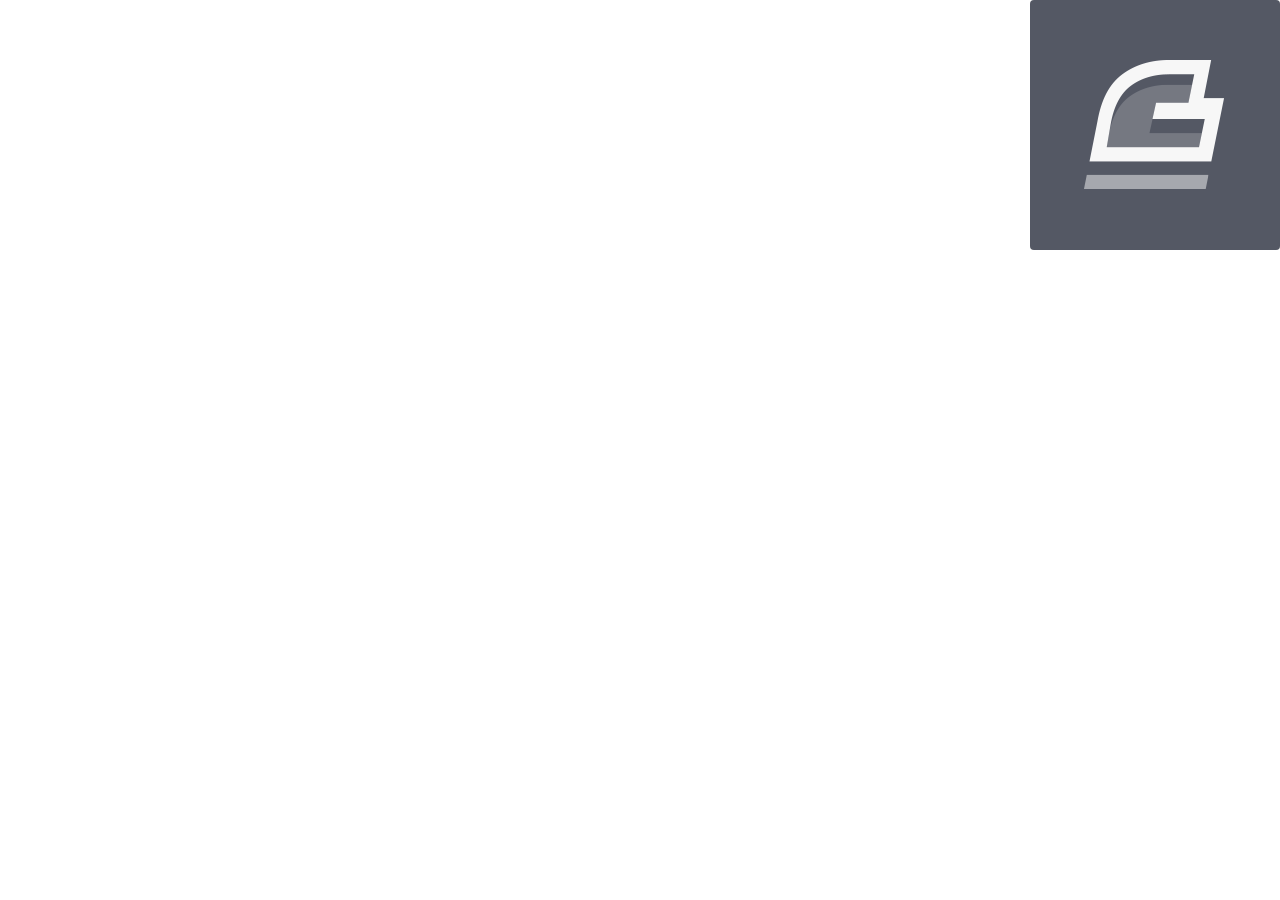
<file: img.html>
<!DOCTYPE html>
<html lang="en">
<head>
    <meta charset="UTF-8">
    <meta name="viewport" content="width=device-width, initial-scale=1.0">
    <title>Images</title>
<link rel="stylesheet" href="css/bootstrap.css">
</head>
<body>

    <!--<img src="img/h-channel.jpg" class="img-fluid" alt="responsive-image">-->

    <!--<div style="width: 500px;">
        <img src="img/h-channel.jpg" alt="responsive-image">
    </div> -->

     <img src="img/ch-logo.png" class="rounded float-end" alt="responsive-image">

<script src="js/jquery-3.5.1.slim.min.js"></script>
 <script src="js/popper.min.js"></script>
 <script src="js/bootstrap.js"></script>
</body>
</html>
</file>
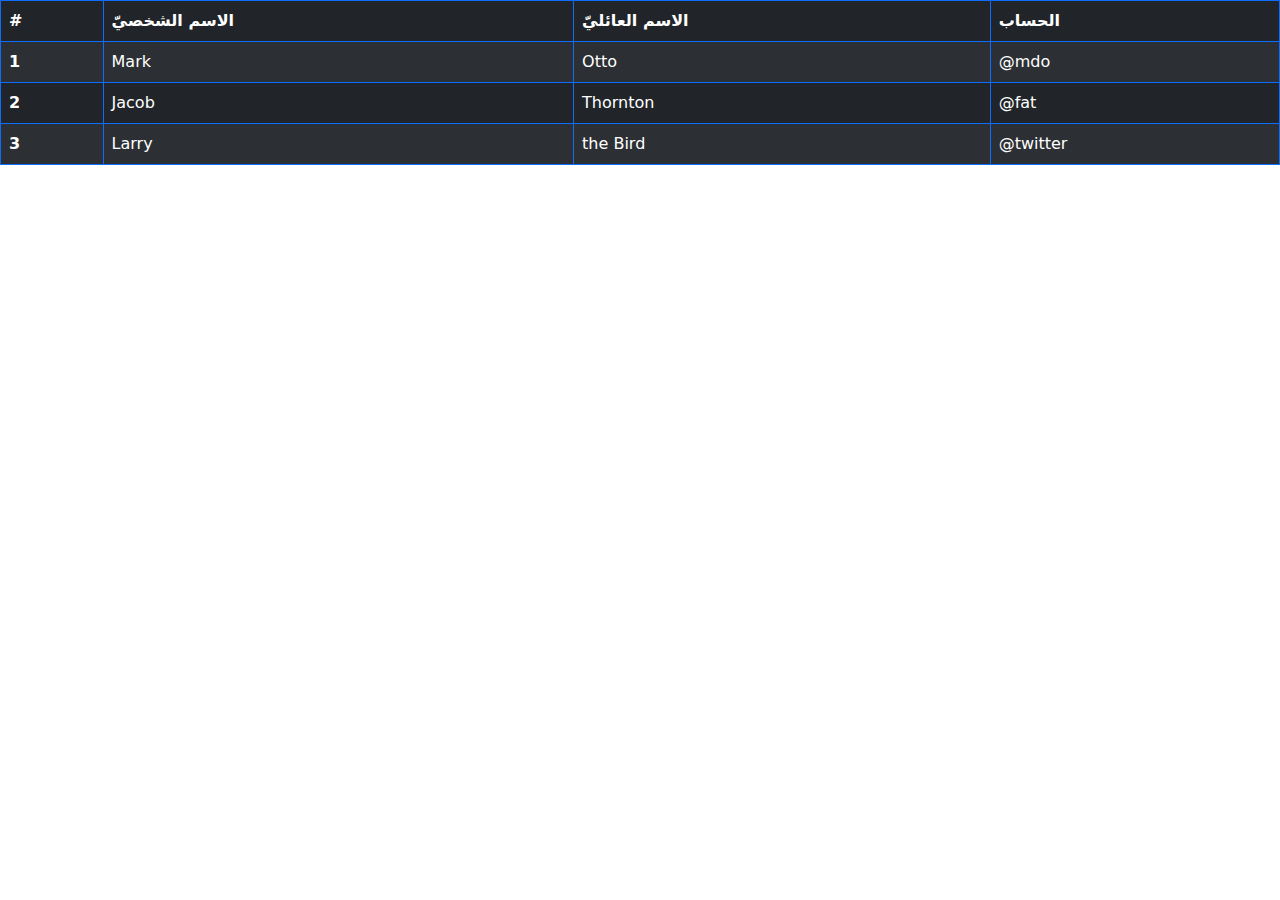
<file: table.html>
<!DOCTYPE html>
<html lang="en">
<head>
    <meta charset="UTF-8">
    <meta name="viewport" content="width=device-width, initial-scale=1.0">
    <title>Tables</title>
	 <link rel="stylesheet" href="css/bootstrap.css">

</head>
<body>
    
    <table class="table table-dark table-striped  table-bordered border-primary table-hover">
        <thead>
          <tr>
            <th scope="col">#</th>
            <th scope="col">الاسم الشخصيّ</th>
            <th scope="col">الاسم العائليّ</th>
            <th scope="col">الحساب</th>
          </tr>
        </thead>
        <tbody>
          <tr "align-bottom">
            <th scope="row">1</th>
            <td>Mark</td>
            <td "align-top">Otto</td>
            <td>@mdo</td>
          </tr>
          <tr>
            <th scope="row">2</th>
            <td>Jacob</td>
            <td>Thornton</td>
            <td>@fat</td>
          </tr>
          <tr>
            <th scope="row">3</th>
            <td>Larry</td>
            <td>the Bird</td>
            <td>@twitter</td>
          </tr>
        </tbody>
    </table>
 <script src="js/jquery-3.5.1.slim.min.js"></script>
 <script src="js/popper.min.js"></script>
 <script src="js/bootstrap.js"></script>
 
</body>
</html>
</file>
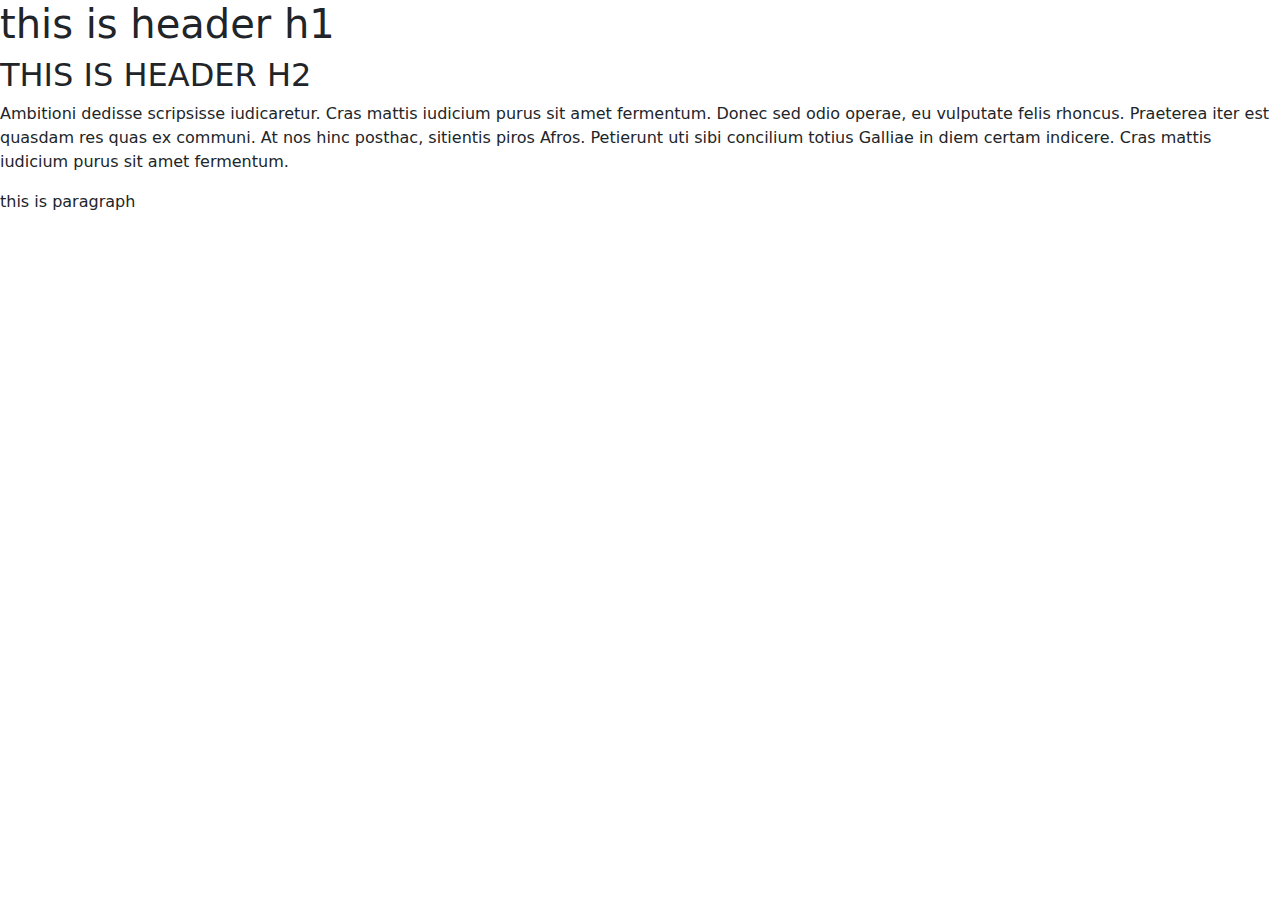
<file: text.html>
<!DOCTYPE html>
<html lang="en">
<head>
    <meta charset="UTF-8">
    <meta name="viewport" content="width=device-width, initial-scale=1.0">
    <title>Text</title>
	 <link rel="stylesheet" href="css/bootstrap.css">
</head>
<body>
    <h1>this is header h1</h1>
    <h2>THIS IS HEADER H2</h2>

    <p>Ambitioni dedisse scripsisse iudicaretur. Cras mattis iudicium purus sit amet 
        fermentum. Donec sed odio operae, eu vulputate felis rhoncus. Praeterea iter est quasdam res quas ex
        communi. At nos hinc posthac, sitientis piros Afros. Petierunt uti sibi concilium totius Galliae in 
        diem certam indicere. Cras mattis iudicium purus sit amet fermentum.
    </p>
    <p>this is paragraph</p>
	
	
	
	
	
<script src="js/jquery-3.5.1.slim.min.js"></script>
<script src="js/popper.min.js"></script>
 <script src="js/bootstrap.js"></script>
</body>
</html>
</file>
